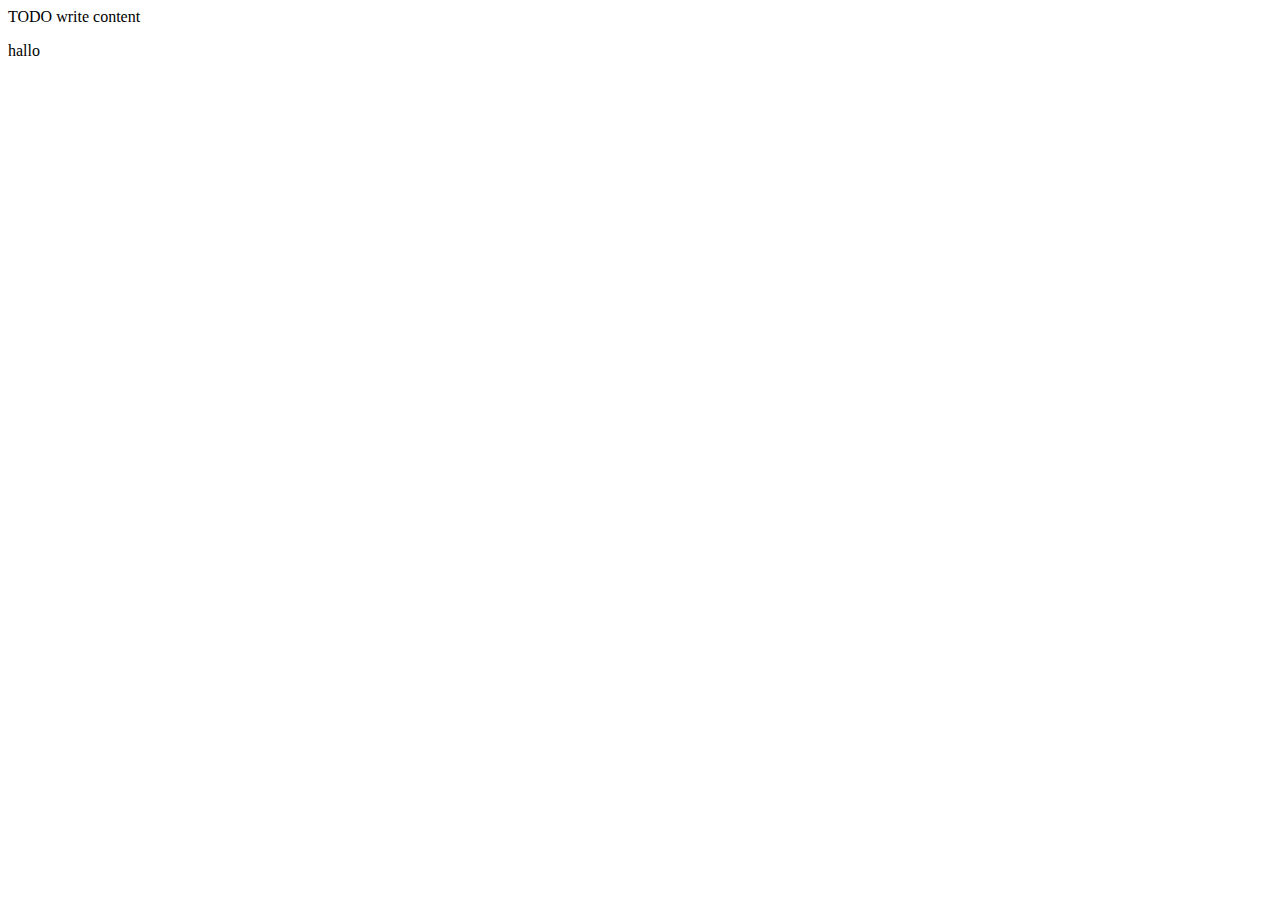
<file: src/main/webapp/templates/detail_kebudayaan.html>
<html xmlns:th="http://www.thymeleaf.org" ng-app="penulisan">
    <head lang="en">
    <head>
        <title>TODO supply a title</title>
        <meta charset="UTF-8" />
        <meta name="viewport" content="width=device-width, initial-scale=1.0" />
    </head>
    <body>
        <div>TODO write content</div>
        <p>hallo</p>
        <div ng-view=""></div>


        <script th:src="@{/webjars/angular/1.5.6/angular.min.js}" type="application/javascript"></script>
        <script th:src="@{/webjars/angular-route/1.5.6/angular-route.min.js}" type="application/javascript"></script>
        <script th:src="@{/angular/user/app.js}" type="application/javascript"></script>
        <script th:src="@{/angular/user/services/kebudayaan.service.js}" type="application/javascript"></script>
        <script th:src="@{/angular/user/controllers/kebudayaan.controller.js}" type="application/javascript"></script>
        <script th:src="@{/angular/user/controllers/kebudayaan.detail.controller.js}" type="application/javascript"></script>

    </body>
</html>
</file>
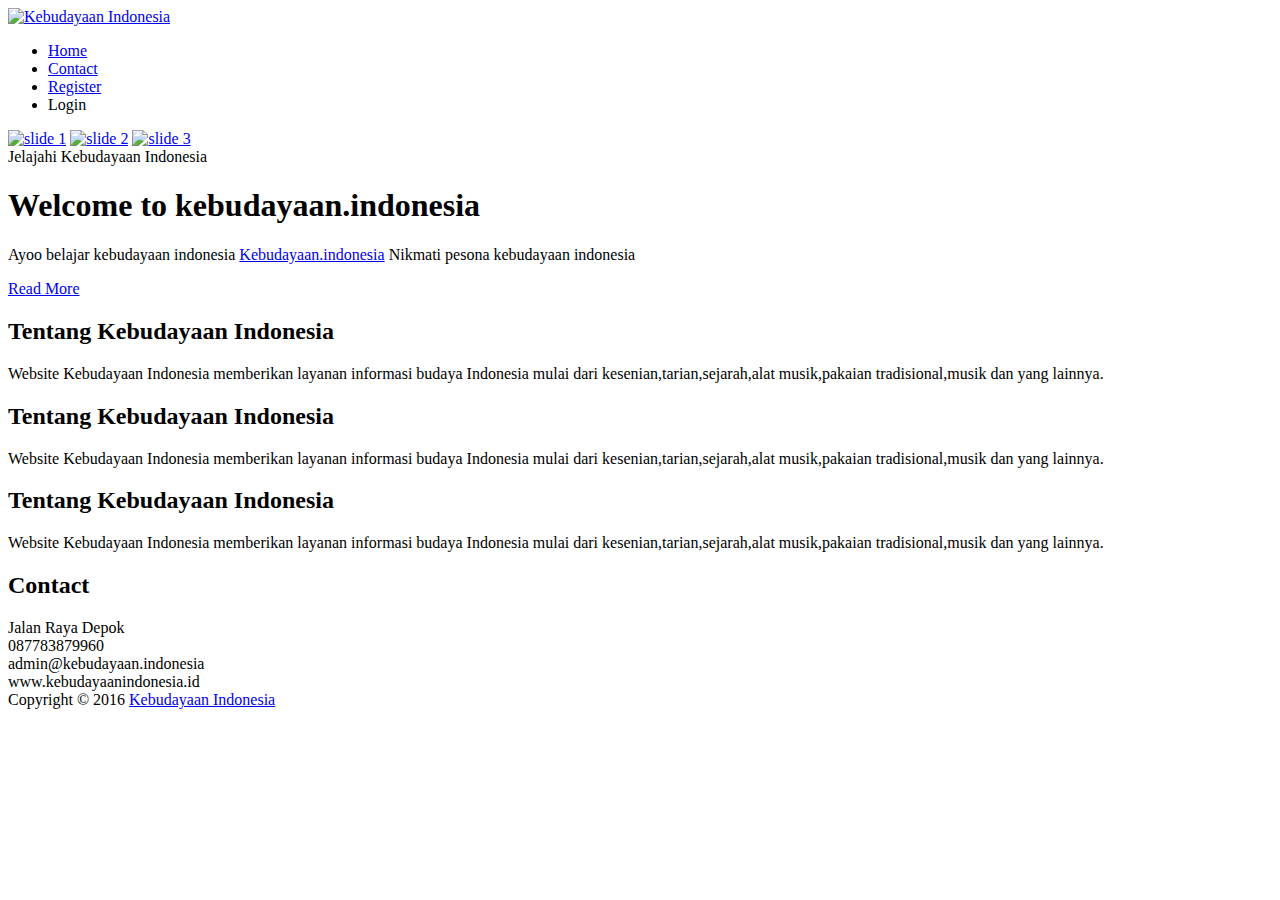
<file: src/main/webapp/templates/home.html>
<!DOCTYPE html>
<html xmlns:th="http://www.thymeleaf.org" ng-app="penulisan">
    <head lang="en">

        <title>Kebudayaan Indonesia</title>
        <meta name="keywords" content="" />
        <meta name="description" content="" />

        <meta charset="UTF-8" >
        <meta name="viewport" content="width=device-width, initial-scale=1.0" />

        <!-- Bootstrap -->

        <link th:href="@{/css/materialize.css}" rel="stylesheet" type="text/css" media="screen,projection" />
        <link th:href="@{/css/style.css}" rel="stylesheet" type="text/css" media="screen,projection" />

        <script type="text/javascript" th:src="@{/js/jquery.min.js}"></script>
        <script th:src="@{/js/materialize.js}"></script>
        <script th:src="@{/js/jquery-2.js}"></script>
        <script th:src="@{/js/init.js}"></script>

        <!-- Booking -->
        <link rel="stylesheet" th:href="@{/css/style1.css}">
        <link rel="stylesheet" th:href="@{/css/style3.css}">

        <link rel="stylesheet" th:href="@{/css/bootstrap.min.css}"/>
        <link th:href="@{/css/font-awesome.min.css}" rel="stylesheet" />
        <link th:href="@{/css/templatemo_style.css}" rel="stylesheet" />
        <link rel="stylesheet" th:href="@{/css/templatemo_misc.css}" />

        <link rel="stylesheet" th:href="@{/css/nivo-slider.css}"/>
        <link rel="stylesheet" th:href="@{/css/slimbox2.css}" type="text/css" media="screen" />
        <link href='http://fonts.googleapis.com/css?family=Raleway:400,100,600' rel='stylesheet' type='text/css' />
        <script type="text/javascript" th:src="@{/js/jquery.min.js}"></script>
        <script type="text/JavaScript" th:src="@{/js/slimbox2.js}"></script>

        <link rel="stylesheet" type="text/css" th:href="@{/css/ddsmoothmenu.css}" />
        <script type="text/javascript" th:src="@{/js/ddsmoothmenu.js}"></script>

        <script type="text/javascript">

            ddsmoothmenu.init({
                mainmenuid: "templatemo_flicker", //menu DIV id
                orientation: 'h', //Horizontal or vertical menu: Set to "h" or "v"
                classname: 'ddsmoothmenu', //class added to menu's outer DIV
                //customtheme: ["#1c5a80", "#18374a"],
                contentsource: "markup" //"markup" or ["container_id", "path_to_menu_file"]
            })

        </script>

    </head>
    <body>
        <header>
            <!-- start menu -->
            <div id="templatemo_home">
                <div class="templatemo_top">
                    <div class="container templatemo_container">
                        <div class="row">
                            <div class="col-sm-3 col-md-3">

                            </div>
                            <div class="col-sm-9 col-md-9 templatemo_col9">
                                <div id="top-menu">
                                    <div class="navbar-fixed navbar-fixed-top green darken-1" role="navigation">
                                        <nav class="mainMenu white ">
                                            <div class="container-wide-footer">
                                                <div class="nav-wrapper">

                                                    <a href="home" class="brand-logo"><img th:src="@{/images/logo.jpeg}" alt="Kebudayaan Indonesia"></a>
                                                    <ul id="nav-mobile" class="right hide-on-med-and-down">

                                                        <li><a class="menu" href="#templatemo_home">Home</a></li>

                                                        <li><a class="menu" href="#templatemo_contact">Contact</a></li>

                                                        <li><a class="menu" href="#/register">Register</a></li>
                                                        <li><a class="menu" th:href="@{/login}">Login</a></li>

                                                    </ul>
                                                </div>
                                        </nav>
                                    </div>
                                </div>
                            </div>
                        </div>
                    </div>
                </div>
            </div>

            <div class="clear"></div>
            <!-- end menu -->
            <div  id="slider"  class="nivoSlider templatemo_slider">
                <a href="#"><img th:src="@{/images/slider/slide4.png}" alt="slide 1" /></a>
                <a href="#"><img th:src="@{/images/slider/slide5.png}" alt="slide 2" /></a>
                <a href="#"><img th:src="@{images/slider/tarian.png}" alt="slide 3" /></a>

            </div>
            <div class="templatemo_caption">
                <div class="templatemo_slidetitle">Jelajahi Kebudayaan Indonesia</div>
                <div class="clear"></div>
                <h1>Welcome to kebudayaan.indonesia</h1>
                <div class="clear"></div>
                <p>Ayoo belajar kebudayaan indonesia <a rel="nofollow" href="http://kebudayaan.indonesia">Kebudayaan.indonesia</a> Nikmati pesona kebudayaan indonesia</p>
                <a class="waves-effect waves-light btn" href="#">Read More</a>
            </div>

        </header>
        <div class="templatemo_lightgrey_about" id="templatemo_about">

            <div ng-view="">

            </div>


        </div>


        <!--Contact End-->
        <!--Footer Start-->
        <div class="templatemo_footer">
            <div class="container">
                <div class="col-xs-6 col-sm-6 col-md-3 templatemo_col12">
                    <h2>Tentang Kebudayaan Indonesia</h2>
                    <p>Website Kebudayaan Indonesia memberikan layanan informasi budaya Indonesia mulai dari kesenian,tarian,sejarah,alat musik,pakaian tradisional,musik dan yang lainnya.</p>
                </div>
                <div class="col-xs-6 col-sm-6 col-md-3 templatemo_col12">
                    <h2>Tentang Kebudayaan Indonesia</h2>
                    <p>Website Kebudayaan Indonesia memberikan layanan informasi budaya Indonesia mulai dari kesenian,tarian,sejarah,alat musik,pakaian tradisional,musik dan yang lainnya.</p>
                </div>
                <div class="col-xs-6 col-sm-6 col-md-3 templatemo_col12">
                    <h2>Tentang Kebudayaan Indonesia</h2>
                    <p>Website Kebudayaan Indonesia memberikan layanan informasi budaya Indonesia mulai dari kesenian,tarian,sejarah,alat musik,pakaian tradisional,musik dan yang lainnya.</p>
                </div>

                <div class="col-xs-6 col-sm-6 col-md-3 templatemo_col12">
                    <h2>Contact</h2>
                    <span class="left col-xs-1 fa fa-map-marker"></span>
                    <span class="right col-xs-11">Jalan Raya Depok</span>
                    <div class="clear height10"></div>
                    <span class="left col-xs-1 fa fa-phone"></span>
                    <span class="right col-xs-11">087783879960</span>
                    <div class="clear height10"></div>
                    <span class="left col-xs-1 fa fa-envelope"></span>
                    <span class="right col-xs-11">admin@kebudayaan.indonesia</span>
                    <div class="clear height10"></div>
                    <span class="left col-xs-1 fa fa-globe"></span>
                    <span class="right col-xs-11">www.kebudayaanindonesia.id</span>
                    <div class="clear"></div>
                </div>
            </div>
        </div>
        <!--Footer End-->
        <!-- Bottom Start -->
        <div class="templatemo_bottom">
            <div class="container">
                <div class="row">
                    <div class="left">
                        <span>Copyright © 2016 <a href="#">Kebudayaan Indonesia</a></span>
                    </div>
                    <div class="right">
                        <a href="#"><div class="fa fa-rss soc"></div></a>
                        <a href="#"><div class="fa fa-twitter soc"></div></a>
                        <a href="#"><div class="fa fa-linkedin soc"></div></a>
                        <a href="#"><div class="fa fa-dribbble soc"></div></a>
                        <a href="#"><div class="fa fa-facebook soc"></div></a>
                    </div>
                </div>
            </div>
        </div>

    </div>
</div>


<!-- Bottom End -->

<!-- jQuery (necessary for Bootstrap's JavaScript plugins) -->
<!-- <script src="https://code.jquery.com/jquery.js"></script> -->
<script th:src="@{/webjars/angular/1.5.6/angular.min.js}" type="application/javascript"></script>
<script th:src="@{/webjars/angular-sanitize/1.5.6/angular-sanitize.min.js}" type="application/javascript"></script>
<script th:src="@{/webjars/angular-route/1.5.6/angular-route.min.js}" type="application/javascript"></script>
<script th:src="@{/angular/user/app.js}" type="application/javascript"></script>
<script th:src="@{/angular/user/services/kebudayaan.service.js}" type="application/javascript"></script>
<script th:src="@{/angular/user/services/user.service.js}" type="application/javascript"></script>
<script th:src="@{/angular/user/controllers/kebudayaan.controller.js}" type="application/javascript"></script>
<script th:src="@{/angular/user/controllers/kebudayaan.detail.controller.js}" type="application/javascript"></script>
<script th:src="@{/angular/user/controllers/user.controller.js}" type="application/javascript"></script>

<script th:src="@{/js/jquery-1.10.2.min.js}"></script>
<script th:src="@{/js/bootstrap.min.js}"></script>
<script th:src="@{/js/jquery.cycle2.min.js}"></script>
<script th:src="@{/js/jquery.cycle2.carousel.min.js}"></script>
<script th:src="@{/js/jquery.nivo.slider.pack.js}"></script>
<script>$.fn.cycle.defaults.autoSelector = '.slideshow';</script>


<script type="text/javascript">
    $(function () {
        var default_view = 'grid';
        if ($.cookie('view') !== 'undefined') {
            $.cookie('view', default_view, {expires: 7, path: '/'});
        }
        function get_grid() {
            $('.list').removeClass('list-active');
            $('.grid').addClass('grid-active');
            $('.prod-cnt').animate({opacity: 0}, function () {
                $('.prod-cnt').removeClass('dbox-list');
                $('.prod-cnt').addClass('dbox');
                $('.prod-cnt').stop().animate({opacity: 1});
            });
        }
        function get_list() {
            $('.grid').removeClass('grid-active');
            $('.list').addClass('list-active');
            $('.prod-cnt').animate({opacity: 0}, function () {
                $('.prod-cnt').removeClass('dbox');
                $('.prod-cnt').addClass('dbox-list');
                $('.prod-cnt').stop().animate({opacity: 1});
            });
        }
        if ($.cookie('view') == 'list') {
            $('.grid').removeClass('grid-active');
            $('.list').addClass('list-active');
            $('.prod-cnt').animate({opacity: 0});
            $('.prod-cnt').removeClass('dbox');
            $('.prod-cnt').addClass('dbox-list');
            $('.prod-cnt').stop().animate({opacity: 1});
        }

        if ($.cookie('view') == 'grid') {
            $('.list').removeClass('list-active');
            $('.grid').addClass('grid-active');
            $('.prod-cnt').animate({opacity: 0});
            $('.prod-cnt').removeClass('dboxlist');
            $('.prod-cnt').addClass('dbox');
            $('.prod-cnt').stop().animate({opacity: 1});
        }

        $('#list').click(function () {
            $.cookie('view', 'list');
            get_list()
        });

        $('#grid').click(function () {
            $.cookie('view', 'grid');
            get_grid();
        });

        /* filter */
        $('.menuSwitch ul li').click(function () {
            var CategoryID = $(this).attr('category');
            $('.menuSwitch ul li').removeClass('cat-active');
            $(this).addClass('cat-active');

            $('.prod-cnt').each(function () {
                if (($(this).hasClass(CategoryID)) == false) {
                    $(this).css({'display': 'none'});
                }
                ;
            });
            $('.' + CategoryID).fadeIn();

        });
    });
</script>
<script th:src="@{/js/jquery.singlePageNav.js}"></script>

<script type="text/javascript">
    $(window).load(function () {
        $('#slider').nivoSlider({
            prevText: '',
            nextText: '',
            controlNav: false,
        });
    });
</script>
<script>
    $(document).ready(function () {

        // hide #back-top first
        $("#back-top").hide();

        // fade in #back-top
        $(function () {
            $(window).scroll(function () {
                if ($(this).scrollTop() > 100) {
                    $('#back-top').fadeIn();
                } else {
                    $('#back-top').fadeOut();
                }
            });

            // scroll body to 0px on click
            $('#back-top a').click(function () {
                $('body,html').animate({
                    scrollTop: 0
                }, 800);
                return false;
            });
        });

    });
</script>
<script type="text/javascript">
    function toggle_visibility(id) {
        var e = document.getElementById(id);
        if (e.style.display == 'block') {
            e.style.display = 'none';
            $('#togg').text('show footer');
        } else {
            e.style.display = 'block';
            $('#togg').text('hide footer');
        }
    }
</script>

<script type="text/javascript">
    $(function () {
        $('a[href*=#]:not([href=#])').click(function () {
            if (location.pathname.replace(/^\//, '') == this.pathname.replace(/^\//, '') && location.hostname == this.hostname) {
                var target = $(this.hash);
                target = target.length ? target : $('[name=' + this.hash.slice(1) + ']');
                if (target.length) {
                    $('html,body').animate({
                        scrollTop: target.offset().top
                    }, 1000);
                    return false;
                }
            }
        });
    });
</script>
<script th:src="@{/js/stickUp.min.js}" type="text/javascript"></script>
<script type="text/javascript">
    //initiating jQuery
    jQuery(function ($) {
        $(document).ready(function () {
            //enabling stickUp on the '.navbar-wrapper' class
            $('.mWrapper').stickUp();
        });
    });
</script>
<script>
    $('a.menu').click(function () {
        $('a.menu').removeClass("active");
        $(this).addClass("active");
    });
</script>

<script>
    // Cache selectors
    var lastId,
            topMenu = $("#top-menu"),
            topMenuHeight = topMenu.outerHeight() + 15,
            // All list items
            menuItems = topMenu.find("a"),
            // Anchors corresponding to menu items
            scrollItems = menuItems.map(function () {
                var item = $($(this).attr("href"));
                if (item.length) {
                    return item;
                }
            });

    // Bind click handler to menu items
    // so we can get a fancy scroll animation
    menuItems.click(function (e) {
        var href = $(this).attr("href"),
                offsetTop = href === "#" ? 0 : $(href).offset().top - topMenuHeight + 1;
        $('html, body').stop().animate({
            scrollTop: offsetTop
        }, 300);
        e.preventDefault();
    });

    // Bind to scroll
    $(window).scroll(function () {
        // Get container scroll position
        var fromTop = $(this).scrollTop() + topMenuHeight;
        // Get id of current scroll item
        var cur = scrollItems.map(function () {
            if ($(this).offset().top < fromTop)
                return this;
        });
        // Get the id of the current element
        cur = cur[cur.length - 1];
        var id = cur && cur.length ? cur[0].id : "";
        if (lastId !== id) {
            lastId = id;
            // Set/remove active class
            menuItems
                    .parent().removeClass("active")
                    .end().filter("[href=#" + id + "]").parent().addClass("active");
        }
    });
</script>
</body>
</html>
</file>
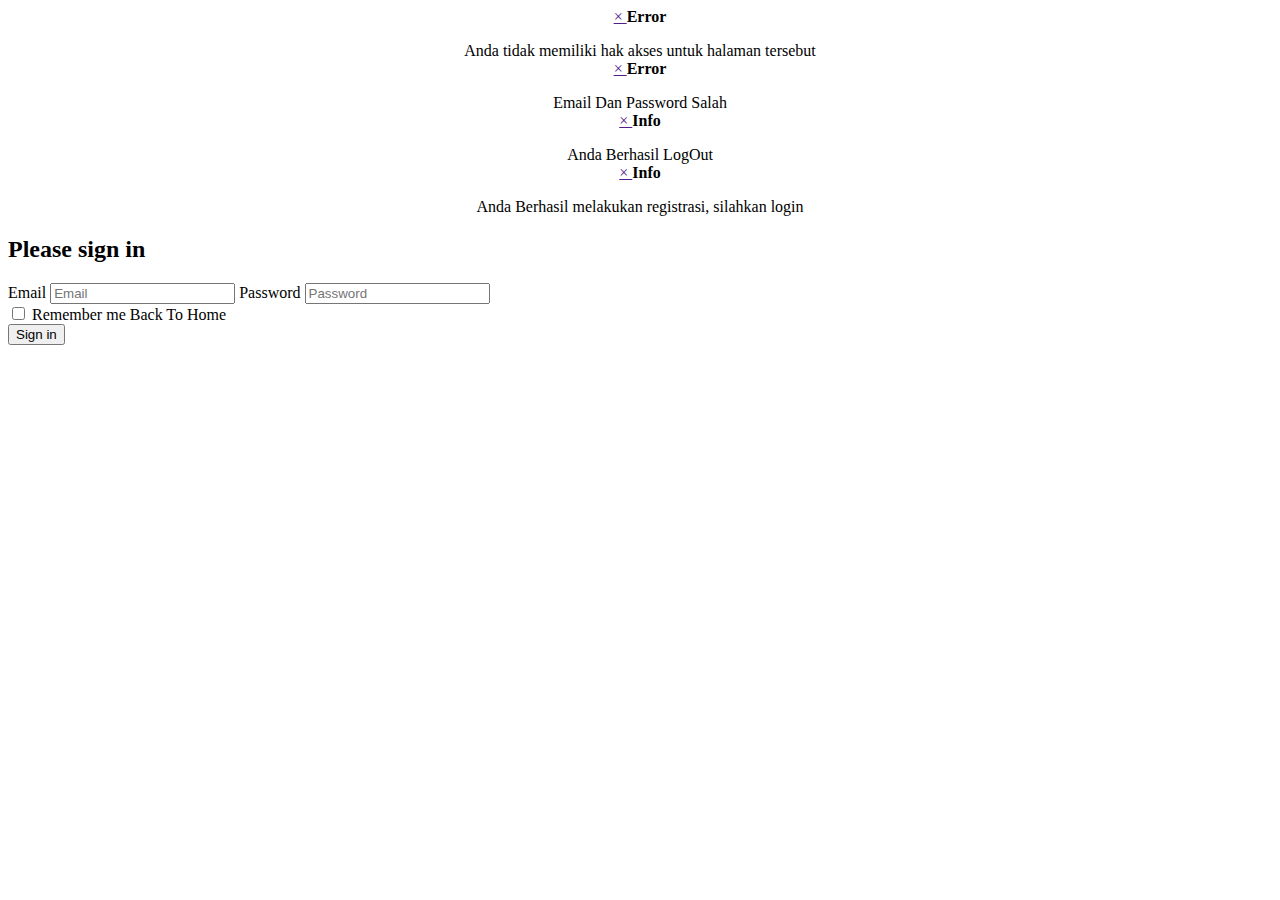
<file: src/main/webapp/templates/login.html>
<!DOCTYPE html>
<html lang="en" xmlns:th="http://www.thymeleaf.org" ng-app="login">
    <head>
        <title>Kebudayaan Indonesia Login</title>
        <meta charset="UTF-8" />
        <meta name="viewport" content="width=device-width, initial-scale=1.0" />

        <link rel="stylesheet" th:href="@{/webjars/bootstrap/3.3.6/dist/css/bootstrap.min.css}"/>
        <link rel="stylesheet" th:href="@{/css/signin.css}"/>
    </head>
    <body ng-controller="LoginController">

        <div class="container">
            
            <form class="form-signin" th:action="@{/login}" method="post">

                <div th:if="${param.authorization_error}" id="error" style="text-align: center" class="alert alert-danger">
                    <a href="" class="close" data-dismiss="alert">
                        &times;
                    </a>
                    <strong>Error</strong>
                    <p></p> Anda tidak memiliki hak akses untuk halaman tersebut
                </div>

                <div th:if="${param.error}" id="error" style="text-align: center" class="alert alert-danger">
                    <a href="" class="close" data-dismiss="alert">
                        &times;
                    </a>
                    <strong>Error</strong>
                    <p></p> Email Dan Password Salah
                </div>

                <div th:if="${param.logout}" id="logout" style="text-align: center" class="alert alert-success">
                    <a href="" class="close" data-dismiss="alert">
                        &times;
                    </a>
                    <strong>Info</strong>
                    <p></p> Anda Berhasil LogOut
                </div>

                <div th:if="${param.register}" id="logout" style="text-align: center" class="alert alert-success">
                    <a href="" class="close" data-dismiss="alert">
                        &times;
                    </a>
                    <strong>Info</strong>
                    <p></p> Anda Berhasil melakukan registrasi, silahkan login
                </div>

                <h2 class="form-signin-heading">Please sign in</h2>
                <label for="email" class="sr-only">Email</label>
                <input name="email" type="text" id="email" class="form-control" placeholder="Email"/>
                <label for="password" class="sr-only">Password</label>
                <input name="password" type="password" id="password" class="form-control" placeholder="Password"/>
                <div class="checkbox">
                    <label>
                        <input type="checkbox" value="remember-me"/> Remember me
                    </label>
                    <label>
                        <a class="menu" th:href="@{/home#/}">Back To Home</a>
                    </label>
                </div>
                <button ng-click="login()" class="btn btn-lg btn-primary btn-block" type="submit">Sign in</button>
            </form>

        </div>

        <script th:src="@{/webjars/jquery/2.0.0/jquery.min.js}" type="application/javascript"></script>
        <script th:src="@{/webjars/bootstrap/3.3.6/dist/js/bootstrap.min.js}" type="application/javascript"></script>
        <script th:src="@{/webjars/angular/1.5.6/angular.min.js}" type="application/javascript"></script>
        <script th:src="@{/webjars/angular-base64/2.0.5/angular-base64.min.js}" type="application/javascript"></script>
        <script th:src="@{/webjars/angular-cookies/1.5.6/angular-cookies.min.js}" type="application/javascript"></script>

        <script type="application/javascript">
            angular.module('login', ['base64', 'ngCookies'])
                    .controller('LoginController', function ($scope, $base64, $cookies) {

                        $scope.inputLogin = {};

                        $scope.login = function () {
                            var email = document.getElementById('email').value;
                            var password = document.getElementById('password').value;

                            $cookies.put('email', $base64.encode(email));
                            $cookies.put('password', $base64.encode(password));
                            $scope.inputLogin = {};
                        };

                    });
        </script>

    </body>
</html>
</file>
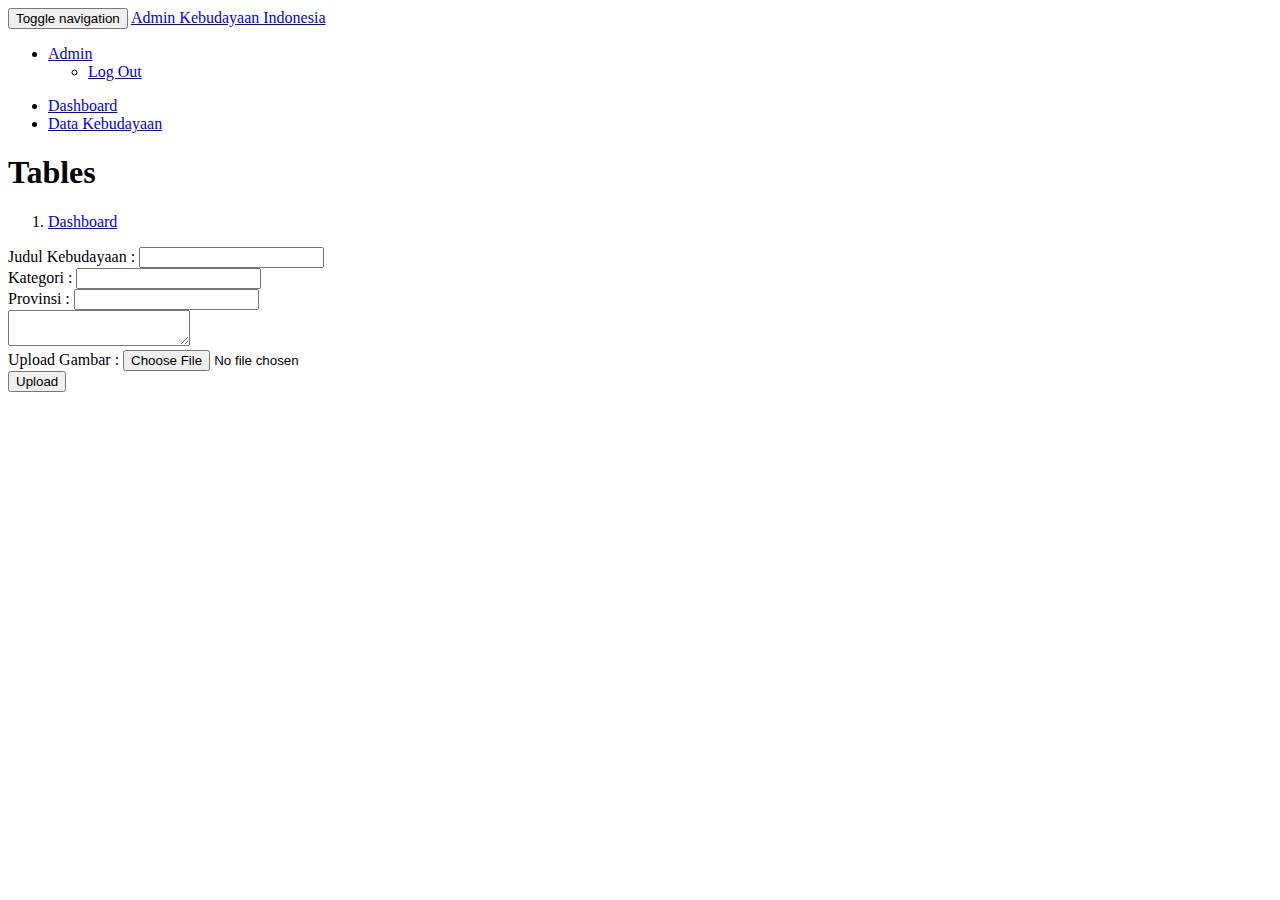
<file: src/main/webapp/templates/admin/TambahKebudayaan.html>
<!DOCTYPE html>
<html lang="en" xmlns:th="http://www.thymeleaf.org" ng-app="penulisan">

    <head>

        <meta charset="utf-8"/>
        <meta http-equiv="X-UA-Compatible" content="IE=edge"/>
        <meta name="viewport" content="width=device-width, initial-scale=1"/>
        <meta name="description" content=""/>
        <meta name="author" content=""/>

        <title>Admin</title>

        <link rel="stylesheet" th:href="@{/webjars/bootstrap/3.3.6/dist/css/bootstrap.min.css}"/>
        <link rel="stylesheet" th:href="@{/webjars/font-awesome/4.6.3/css/font-awesome.min.css}"/>
        <link rel="stylesheet" th:href="@{/css/sb-admin.css}"/>

    </head>

    <body>

        <div id="wrapper">

            <!-- Navigation -->
            <nav class="navbar navbar-inverse navbar-fixed-top" role="navigation">
                <!-- Brand and toggle get grouped for better mobile display -->
                <div class="navbar-header">
                    <button type="button" class="navbar-toggle" data-toggle="collapse" data-target=".navbar-ex1-collapse">
                        <span class="sr-only">Toggle navigation</span>
                        <span class="icon-bar"></span>
                        <span class="icon-bar"></span>
                        <span class="icon-bar"></span>
                    </button>
                    <a class="navbar-brand" href="index.html">Admin Kebudayaan Indonesia</a>
                </div>
                <!-- Top Menu Items -->
                <ul class="nav navbar-right top-nav">
                    <li class="dropdown">
                        <a href="#" class="dropdown-toggle" data-toggle="dropdown"><i class="fa fa-user"></i>Admin<b
                                class="caret"></b></a>
                        <ul class="dropdown-menu">

                            <li>
                                <a href="#"><i class="fa fa-fw fa-power-off"></i> Log Out</a>
                            </li>
                        </ul>
                    </li>
                </ul>
                <!-- Sidebar Menu Items - These collapse to the responsive navigation menu on small screens -->
                <div class="collapse navbar-collapse navbar-ex1-collapse">
                    <ul class="nav navbar-nav side-nav">
                        <li>
                            <a href="/admin#/"><i class="fa fa-fw fa-dashboard"></i> Dashboard</a>
                        </li>
                        <li>
                            <a href="/admin#/kebudayaan"><i class="fa fa-fw fa-bar-chart-o"></i> Data Kebudayaan</a>
                        </li>
                    </ul>
                </div>
                <!-- /.navbar-collapse -->
            </nav>

            <div id="page-wrapper">

                <div class="container-fluid">

                    <!-- Page Heading -->
                    <div class="row">
                        <div class="col-lg-12">
                            <h1 class="page-header">
                                Tables
                            </h1>
                            <ol class="breadcrumb">
                                <li>
                                    <i class="fa fa-dashboard"></i> <a href="index.html">Dashboard</a>
                                </li>
                            </ol>
                        </div>
                    </div>
                    <!-- /.row -->
                    <!--
                 <div class="row">
                     <div class="col-lg-12">
                         <form th:object="${kebudayaan}" th:action="@{/admin/upload}" method="post" enctype="multipart/form-data">
                             <input th:field="*{judulKebudayaan}" type="text" />
                             <input th:field="*{kategori}" type="text" />
                             <input th:field="*{provinsi}" type="text" />
                             <input name="fileUpload" type="file" />
                             <button type="submit">upload</button>
                         </form>
                     </div>
                 </div>
                    -->
                    <div class="row">
                        <div class="col-lg-12">
                            <form th:object="${kebudayaan}" th:action="@{/admin/upload}" method="post" enctype="multipart/form-data">

                                <div class="form-group">
                                    <label for="nama">Judul Kebudayaan :</label>
                                    <input type="text" class="form-control" th:field="*{judulKebudayaan}" /> 
                                </div>
                                <div class="form-group">
                                    <label for="nama">Kategori :</label>
                                    <input type="text" class="form-control" th:field="*{kategori}" /> 
                                </div>
                                <div class="form-group">
                                    <label for="nama">Provinsi :</label>
                                    <input type="text" class="form-control" th:field="*{provinsi}" /> 
                                </div>

                                <textarea name="deskripsi" id="deskripsi" th:field="*{deskripsi}"></textarea>
                                <div class="form-group">
                                    <label for="nama">Upload Gambar :</label>
                                    <input name="fileUpload" type="file" />
                                </div>

                                <button class="btn btn-primary" type="submit">Upload</button>


                            </form>

                        </div>

                    </div>
                </div>
            </div>
        </div>
        <script th:src="@{/webjars/ckeditor/4.5.8/full/ckeditor.js}"></script>
        <script th:src="@{/webjars/jquery/2.0.0/jquery.min.js}" type="application/javascript"></script>
        <script th:src="@{/webjars/bootstrap/3.3.6/dist/js/bootstrap.min.js}" type="application/javascript"></script>
        <script>
            CKEDITOR.replace('deskripsi');
        </script>
    </body>

</html>
</file>
